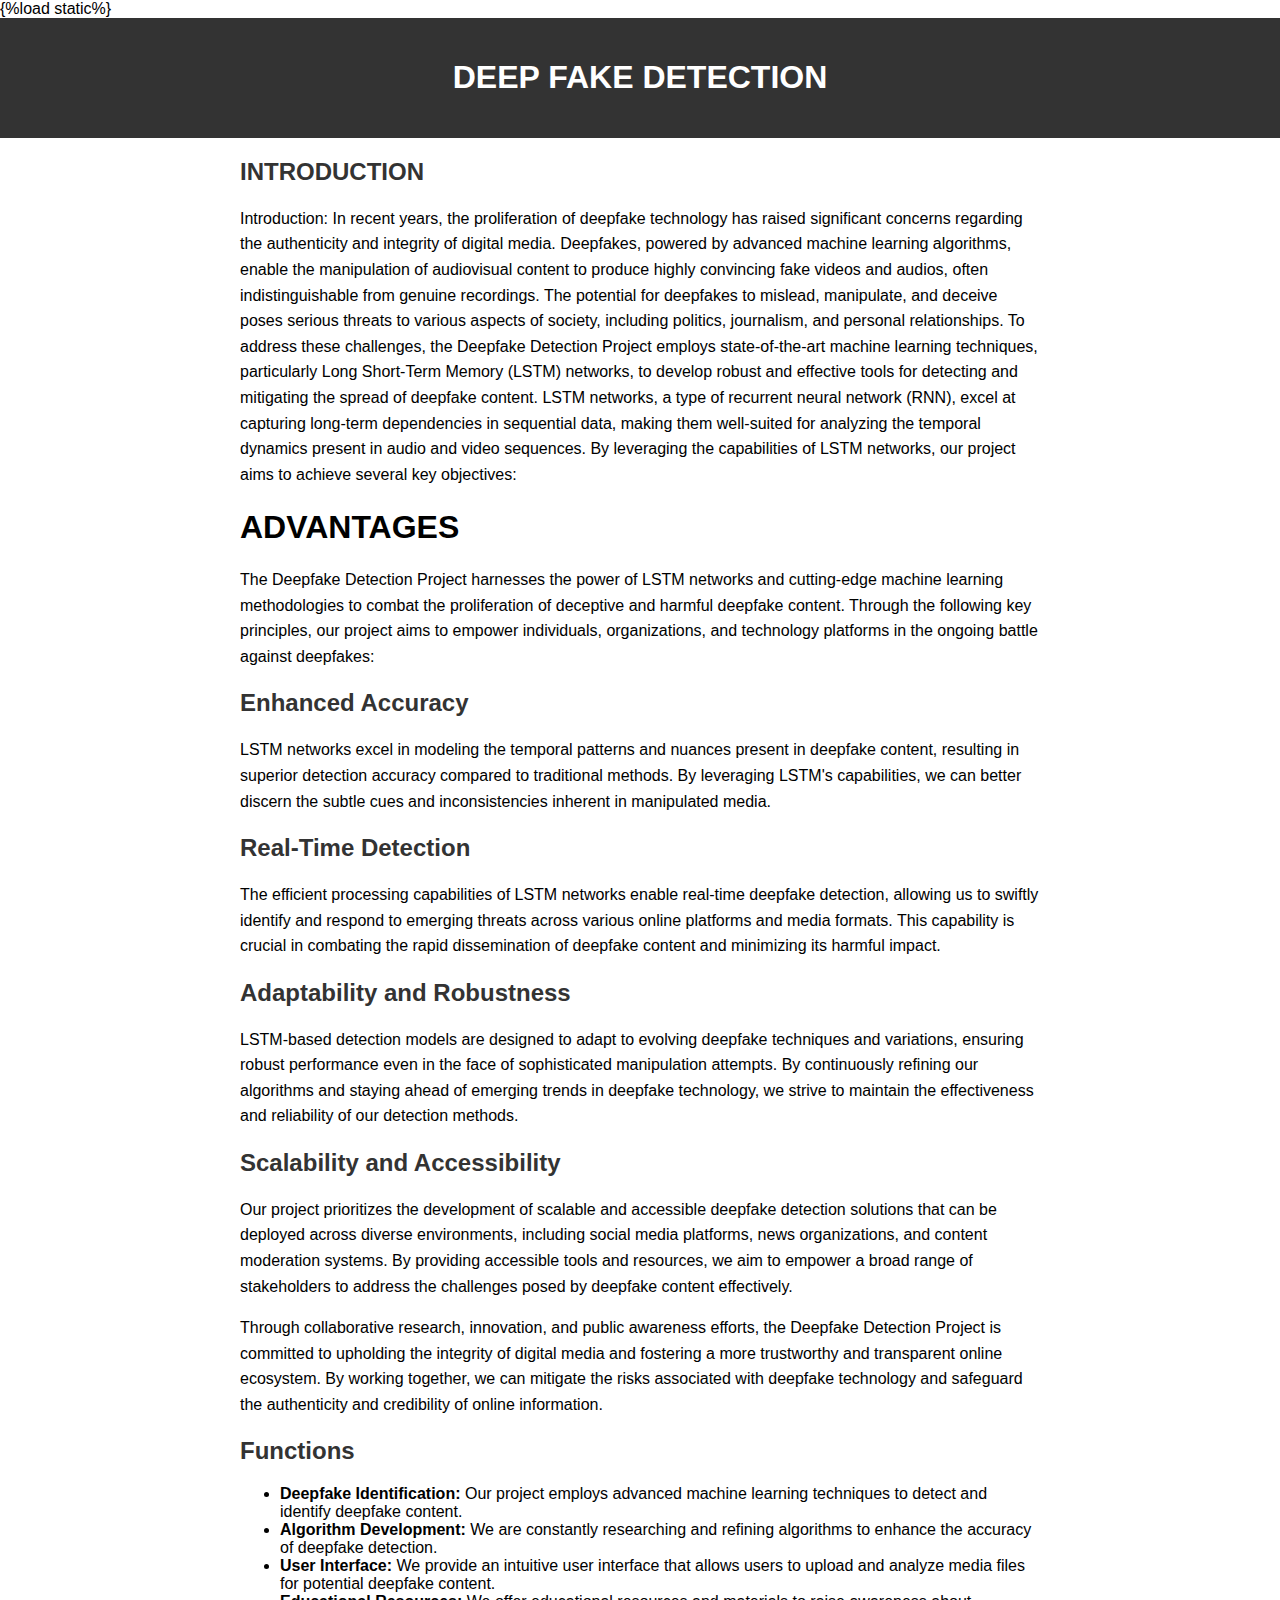
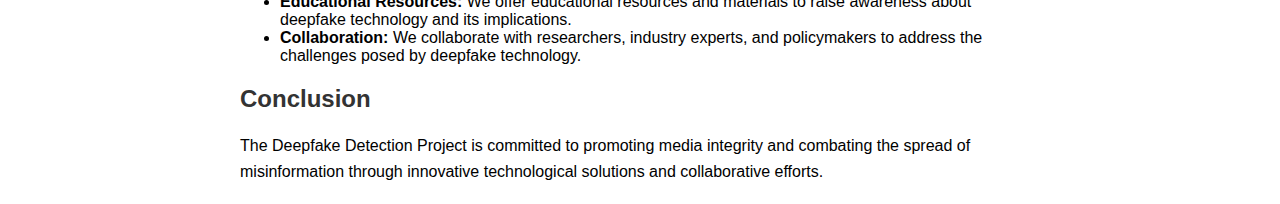
<file: templates/about.html>
{%load static%}
<!DOCTYPE html>
<html lang="en">
<head>
<meta charset="UTF-8">
<meta name="viewport" content="width=device-width, initial-scale=1.0">
<title>ABOUT</title>
<style>
body {
font-family: Arial, sans-serif;
margin: 0;
padding: 0;
}
header {
background-color: #333;
color: #fff;
padding: 20px;
text-align: center;
}
.container {
max-width: 800px;
margin: 20px auto;
padding: 0 20px;
}
h2 {
color: #333;
}
p {
line-height: 1.6;
}
</style>
</head>
<body>
<header>
<h1> DEEP FAKE DETECTION</h1>
</header>
<div class="container">
<h2>INTRODUCTION</h2>
<p>Introduction:

In recent years, the proliferation of deepfake technology has raised significant concerns regarding the authenticity and integrity of digital media. Deepfakes, powered by advanced machine learning algorithms, enable the manipulation of audiovisual content to produce highly convincing fake videos and audios, often indistinguishable from genuine recordings. The potential for deepfakes to mislead, manipulate, and deceive poses serious threats to various aspects of society, including politics, journalism, and personal relationships.

To address these challenges, the Deepfake Detection Project employs state-of-the-art machine learning techniques, particularly Long Short-Term Memory (LSTM) networks, to develop robust and effective tools for detecting and mitigating the spread of deepfake content. LSTM networks, a type of recurrent neural network (RNN), excel at capturing long-term dependencies in sequential data, making them well-suited for analyzing the temporal dynamics present in audio and video sequences.

By leveraging the capabilities of LSTM networks, our project aims to achieve several key objectives:

<body>
<h1>ADVANTAGES</h1>
<p>The Deepfake Detection Project harnesses the power of LSTM networks and cutting-edge machine learning methodologies to combat the proliferation of deceptive and harmful deepfake content. Through the following key principles, our project aims to empower individuals, organizations, and technology platforms in the ongoing battle against deepfakes:</p>

<h2>Enhanced Accuracy</h2>
<p>LSTM networks excel in modeling the temporal patterns and nuances present in deepfake content, resulting in superior detection accuracy compared to traditional methods. By leveraging LSTM's capabilities, we can better discern the subtle cues and inconsistencies inherent in manipulated media.</p>

<h2>Real-Time Detection</h2>
<p>The efficient processing capabilities of LSTM networks enable real-time deepfake detection, allowing us to swiftly identify and respond to emerging threats across various online platforms and media formats. This capability is crucial in combating the rapid dissemination of deepfake content and minimizing its harmful impact.</p>

<h2>Adaptability and Robustness</h2>
<p>LSTM-based detection models are designed to adapt to evolving deepfake techniques and variations, ensuring robust performance even in the face of sophisticated manipulation attempts. By continuously refining our algorithms and staying ahead of emerging trends in deepfake technology, we strive to maintain the effectiveness and reliability of our detection methods.</p>

<h2>Scalability and Accessibility</h2>
<p>Our project prioritizes the development of scalable and accessible deepfake detection solutions that can be deployed across diverse environments, including social media platforms, news organizations, and content moderation systems. By providing accessible tools and resources, we aim to empower a broad range of stakeholders to address the challenges posed by deepfake content effectively.</p>

<p>Through collaborative research, innovation, and public awareness efforts, the Deepfake Detection Project is committed to upholding the integrity of digital media and fostering a more trustworthy and transparent online ecosystem. By working together, we can mitigate the risks associated with deepfake technology and safeguard the authenticity and credibility of online information.</p>


<h2>Functions</h2>
<ul>
<li><strong>Deepfake Identification:</strong> Our project employs advanced machine learning techniques to detect and identify deepfake content.</li>
<li><strong>Algorithm Development:</strong> We are constantly researching and refining algorithms to enhance the accuracy of deepfake detection.</li>
<li><strong>User Interface:</strong> We provide an intuitive user interface that allows users to upload and analyze media files for potential deepfake content.</li>
<li><strong>Educational Resources:</strong> We offer educational resources and materials to raise awareness about deepfake technology and its implications.</li>
<li><strong>Collaboration:</strong> We collaborate with researchers, industry experts, and policymakers to address the challenges posed by deepfake technology.</li>
</ul>

<h2>Conclusion</h2>
<p>The Deepfake Detection Project is committed to promoting media integrity and combating the spread of misinformation through innovative technological solutions and collaborative efforts.</p>
</div>
<body>

</header>


</div>

</body>
</html>
</body>
</html>
</file>
